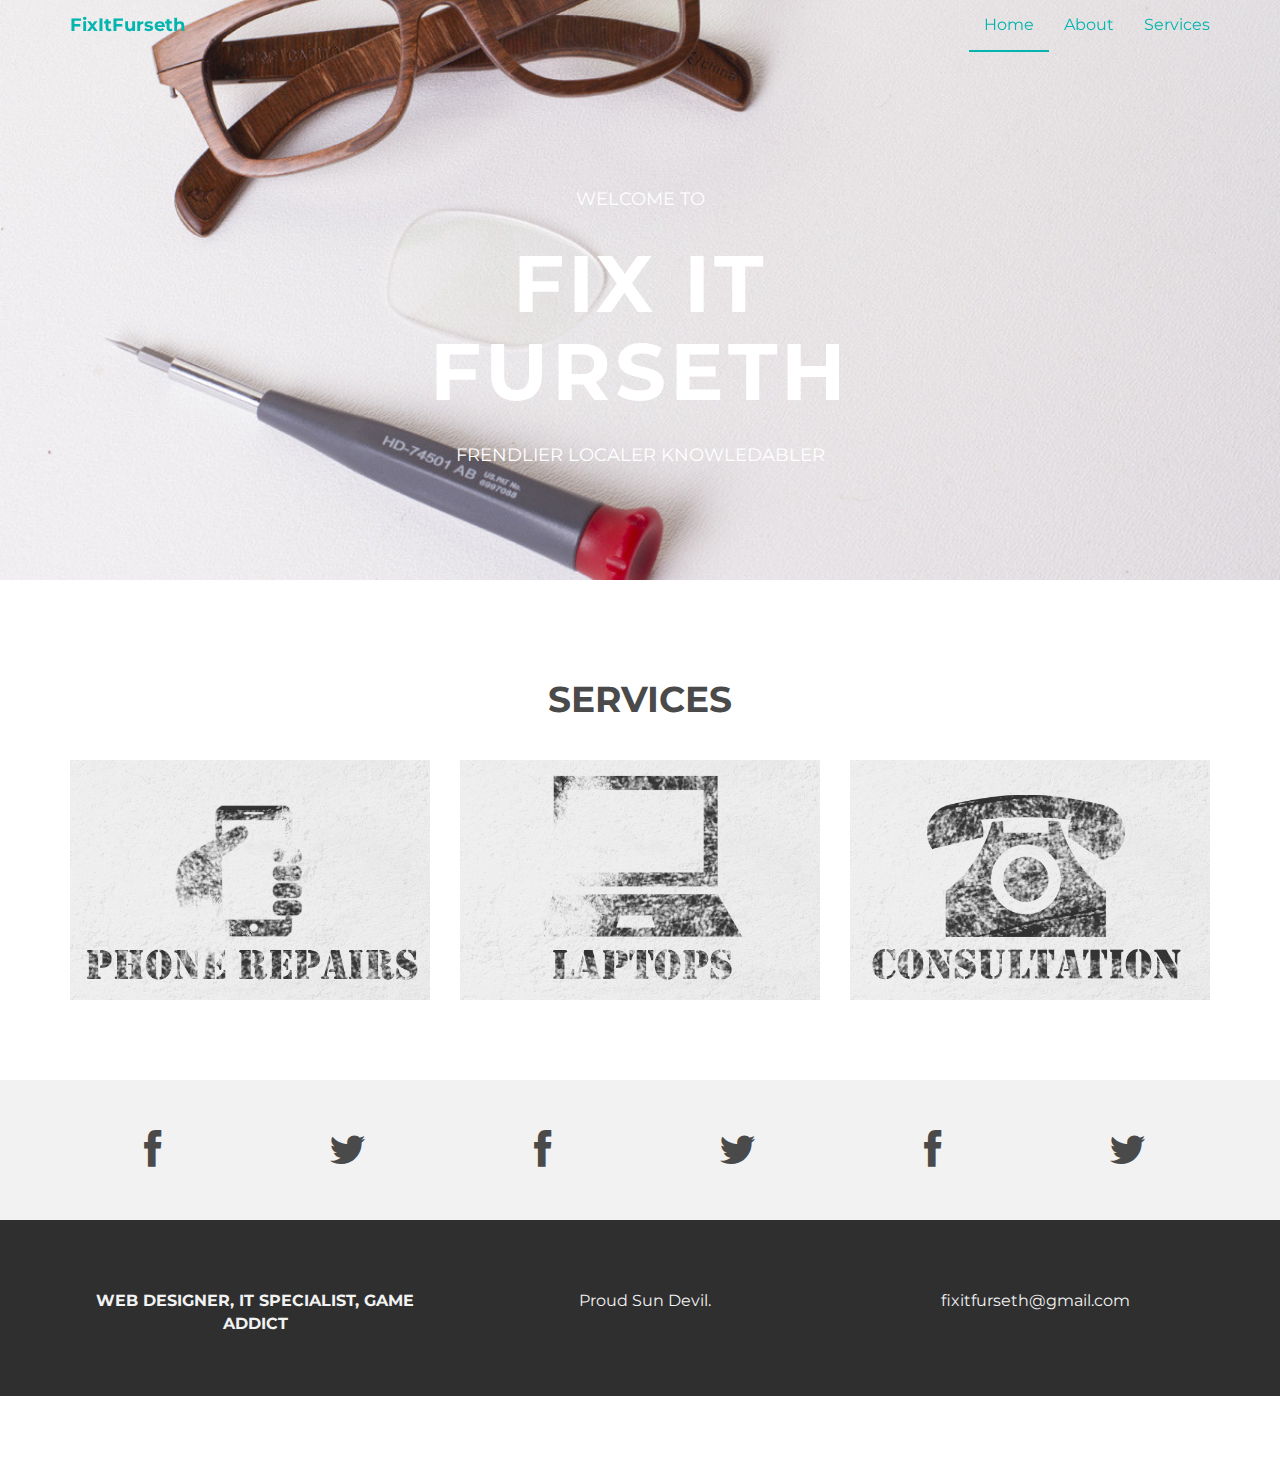
<file: index.html>
<!DOCTYPE html>
<html lang="en">
  <head>
    <meta charset="utf-8">
    <meta http-equiv="X-UA-Compatible" content="IE=edge">
    <meta name="viewport" content="width=device-width, initial-scale=1">
    <meta name="description" content="">
    <meta name="author" content="">
    <link rel="shortcut icon" href="assets/ico/favicon.ico">

    <title>FixItFurseth</title>

    <link href="assets/css/bootstrap.css" rel="stylesheet">
    <link href="assets/css/style.css" rel="stylesheet">
    <link href="assets/css/font-awesome.min.css" rel="stylesheet">

  </head>

  <body>
    <div class="navbar navbar-default navbar-fixed-top" role="navigation">
      <div class="container">
        <div class="navbar-header">
          <button type="button" class="navbar-toggle" data-toggle="collapse" data-target=".navbar-collapse">
            <span class="sr-only">Toggle navigation</span>
            <span class="icon-bar"></span>
            <span class="icon-bar"></span>
            <span class="icon-bar"></span>
          </button>
          <a class="navbar-brand" href="index.html">FixItFurseth</a>
        </div>
        <div class="navbar-collapse collapse">
          <ul class="nav navbar-nav navbar-right">
            <li class="active"><a href="index.html">Home</a></li>
            <li><a href="about.html">About</a></li>
            <li><a href="#works">Services</a></li>

          </ul>
        </div><!--/.nav-collapse -->
      </div>
    </div>


	<div id="headerwrap">
	    <div class="container">
			<div class="row">
				<div class="col-lg-6 col-lg-offset-3">
					<h4>WELCOME TO</h4>
					<h1>FIX IT FURSETH</h1>
					<h4>FRENDLIER LOCALER KNOWLEDABLER</h4>
				</div>
			</div><! --/row -->
	    </div> <!-- /container -->
	</div><! --/headerwrap -->
	
	<section id="works"></section>
	<div class="container">
		<div class="row centered mt mb">
			<h1>SERVICES</h1>
			
			<div class="col-lg-4 col-md-4 col-sm-4 gallery">
				<a href="phone.html"><img src="assets/img/portfolio/folio01.png" class="img-responsive"></a>
			</div>
			<div class="col-lg-4 col-md-4 col-sm-4 gallery">
				<a href="laptop.html"><img src="assets/img/portfolio/folio02.png" class="img-responsive"></a>
			</div>
			<div class="col-lg-4 col-md-4 col-sm-4 gallery">
				<a href="consultation.html"><img src="assets/img/portfolio/folio03.png" class="img-responsive"></a>
			</div>
			
		</div><! --/row -->
	</div><! --/container -->
	
	<div id="social">
		<div class="container">
			<div class="row centered">
								
				<div class="col-lg-2">
					<a href="https://www.facebook.com/fixitfurseth"><i class="fa fa-facebook"></i></a>
				</div>
				<div class="col-lg-2">
					<a href="https://twitter.com/FixItFurseth"><i class="fa fa-twitter"></i></a>
				</div>
				<div class="col-lg-2">
					<a href="https://www.facebook.com/fixitfurseth"><i class="fa fa-facebook"></i></a>
				</div>
				<div class="col-lg-2">
					<a href="https://twitter.com/FixItFurseth"><i class="fa fa-twitter"></i></a>
				</div>
				<div class="col-lg-2">
					<a href="https://www.facebook.com/fixitfurseth"><i class="fa fa-facebook"></i></a>
				</div>
				<div class="col-lg-2">
					<a href="https://twitter.com/FixItFurseth"><i class="fa fa-twitter"></i></a>
				</div>
			</div><! --/row -->
		</div><! --/container -->
	</div><! --/social -->

	<div id="footerwrap">
		<div class="container">
			<div class="row centered">
					<div class="col-lg-4">
						<p><b>WEB DESIGNER, IT SPECIALIST, GAME ADDICT</b></p>
					</div>
			
					<div class="col-lg-4">
						<p>Proud Sun Devil.</p>
					</div>
					<div class="col-lg-4">
						<p>fixitfurseth@gmail.com</p>
					</div>
				
			</div>
		</div>
	</div><! --/footerwrap -->
	
    <script src="https://ajax.googleapis.com/ajax/libs/jquery/1.11.0/jquery.min.js"></script>
    <script src="assets/js/bootstrap.min.js"></script>
  </body>
</html>
</file>
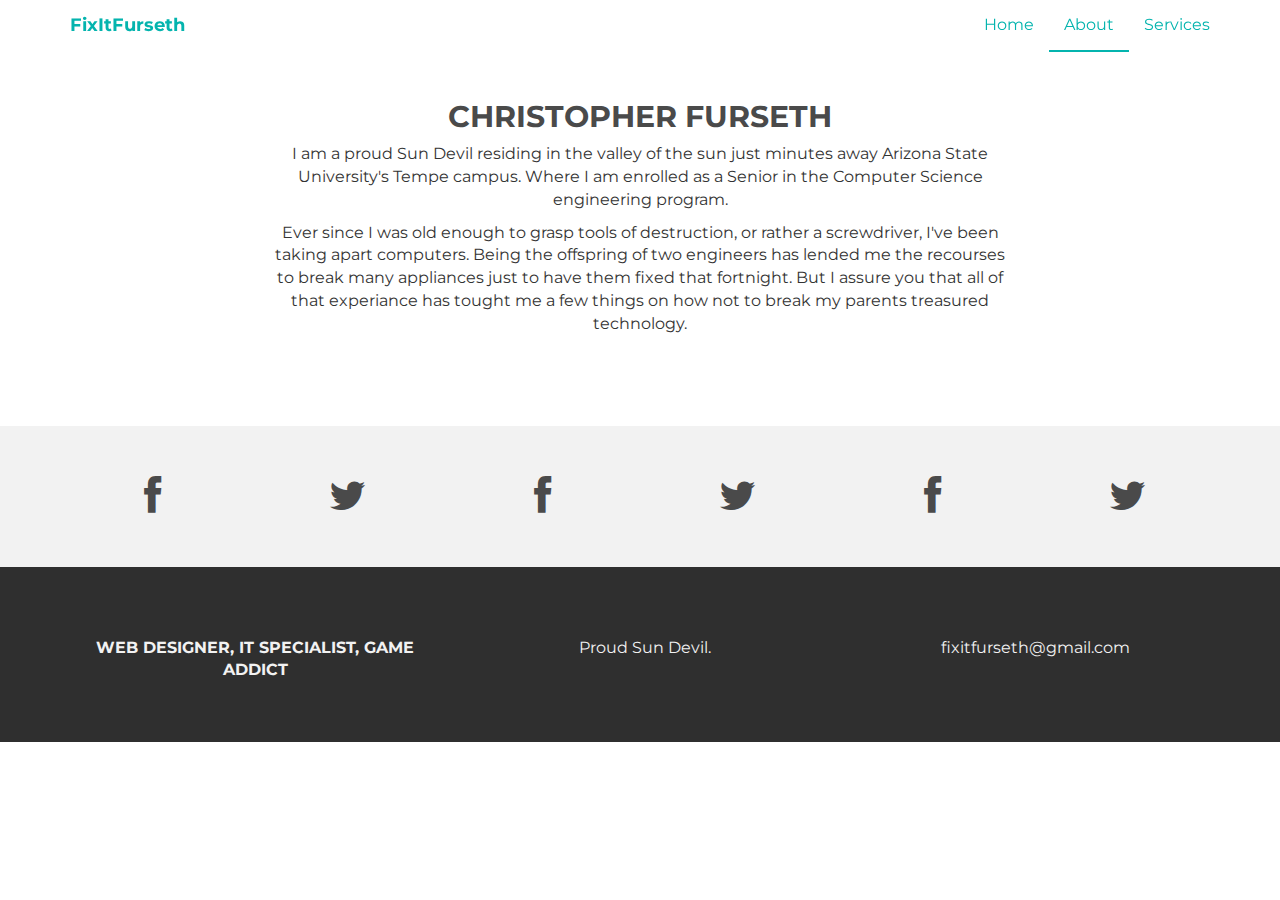
<file: about.html>
<!DOCTYPE html>
<html lang="en">
  <head>
    <meta charset="utf-8">
    <meta http-equiv="X-UA-Compatible" content="IE=edge">
    <meta name="viewport" content="width=device-width, initial-scale=1">
    <meta name="description" content="">
    <meta name="author" content="">
    <link rel="shortcut icon" href="assets/ico/favicon.ico">

    <title>FixItFurseth</title>


    <link href="assets/css/bootstrap.css" rel="stylesheet">
    <link href="assets/css/style.css" rel="stylesheet">
    <link href="assets/css/font-awesome.min.css" rel="stylesheet">

  </head>

  <body>
    <div class="navbar navbar-default navbar-fixed-top" role="navigation">
      <div class="container">
        <div class="navbar-header">
          <button type="button" class="navbar-toggle" data-toggle="collapse" data-target=".navbar-collapse">
            <span class="sr-only">Toggle navigation</span>
            <span class="icon-bar"></span>
            <span class="icon-bar"></span>
            <span class="icon-bar"></span>
          </button>
          <a class="navbar-brand" href="index.html">FixItFurseth</a>
        </div>
        <div class="navbar-collapse collapse">
          <ul class="nav navbar-nav navbar-right">
            <li><a href="index.html">Home</a></li>
            <li class="active"><a href="about.html">About</a></li>
            <li><a href="index.html#works">Services</a></li>
          </ul>
        </div><!--/.nav-collapse -->
      </div>
    </div>


	
	
	<div class="container">
		<div class="row centered mt mb">
			<div class="col-lg-8 col-lg-offset-2">
				<h2>CHRISTOPHER FURSETH</h2>
				<p>I am a proud Sun Devil residing in the valley of the sun just minutes away Arizona State University's Tempe campus. Where I am enrolled as a Senior in the Computer Science engineering program. </p>
				<p>Ever since I was old enough to grasp tools of destruction, or rather a screwdriver, I've been taking apart computers. Being the offspring of two engineers has lended me the recourses to break many appliances just to have them fixed that fortnight. But I assure you that all of that experiance has tought me a few things on how not to break my parents treasured technology.</p>
			</div>

		</div><! --/row -->
	</div><! --/container -->
	
	<div id="social">
		<div class="container">
			<div class="row centered">
								
				<div class="col-lg-2">
					<a href="https://www.facebook.com/fixitfurseth"><i class="fa fa-facebook"></i></a>
				</div>
				<div class="col-lg-2">
					<a href="https://twitter.com/FixItFurseth"><i class="fa fa-twitter"></i></a>
				</div>
				<div class="col-lg-2">
					<a href="https://www.facebook.com/fixitfurseth"><i class="fa fa-facebook"></i></a>
				</div>
				<div class="col-lg-2">
					<a href="https://twitter.com/FixItFurseth"><i class="fa fa-twitter"></i></a>
				</div>
				<div class="col-lg-2">
					<a href="https://www.facebook.com/fixitfurseth"><i class="fa fa-facebook"></i></a>
				</div>
				<div class="col-lg-2">
					<a href="https://twitter.com/FixItFurseth"><i class="fa fa-twitter"></i></a>
				</div>
			</div><! --/row -->
		</div><! --/container -->
	</div><! --/social -->

	<div id="footerwrap">
		<div class="container">
			<div class="row centered">
				<div class="col-lg-4">
					<p><b>WEB DESIGNER, IT SPECIALIST, GAME ADDICT</b></p>
				</div>
			
				<div class="col-lg-4">
					<p>Proud Sun Devil.</p>
				</div>
				<div class="col-lg-4">
					<p>fixitfurseth@gmail.com</p>
				</div>
			</div>
		</div>
	</div><! --/footerwrap -->
	
    <script src="https://ajax.googleapis.com/ajax/libs/jquery/1.11.0/jquery.min.js"></script>
    <script src="assets/js/bootstrap.min.js"></script>
  </body>
</html>
</file>
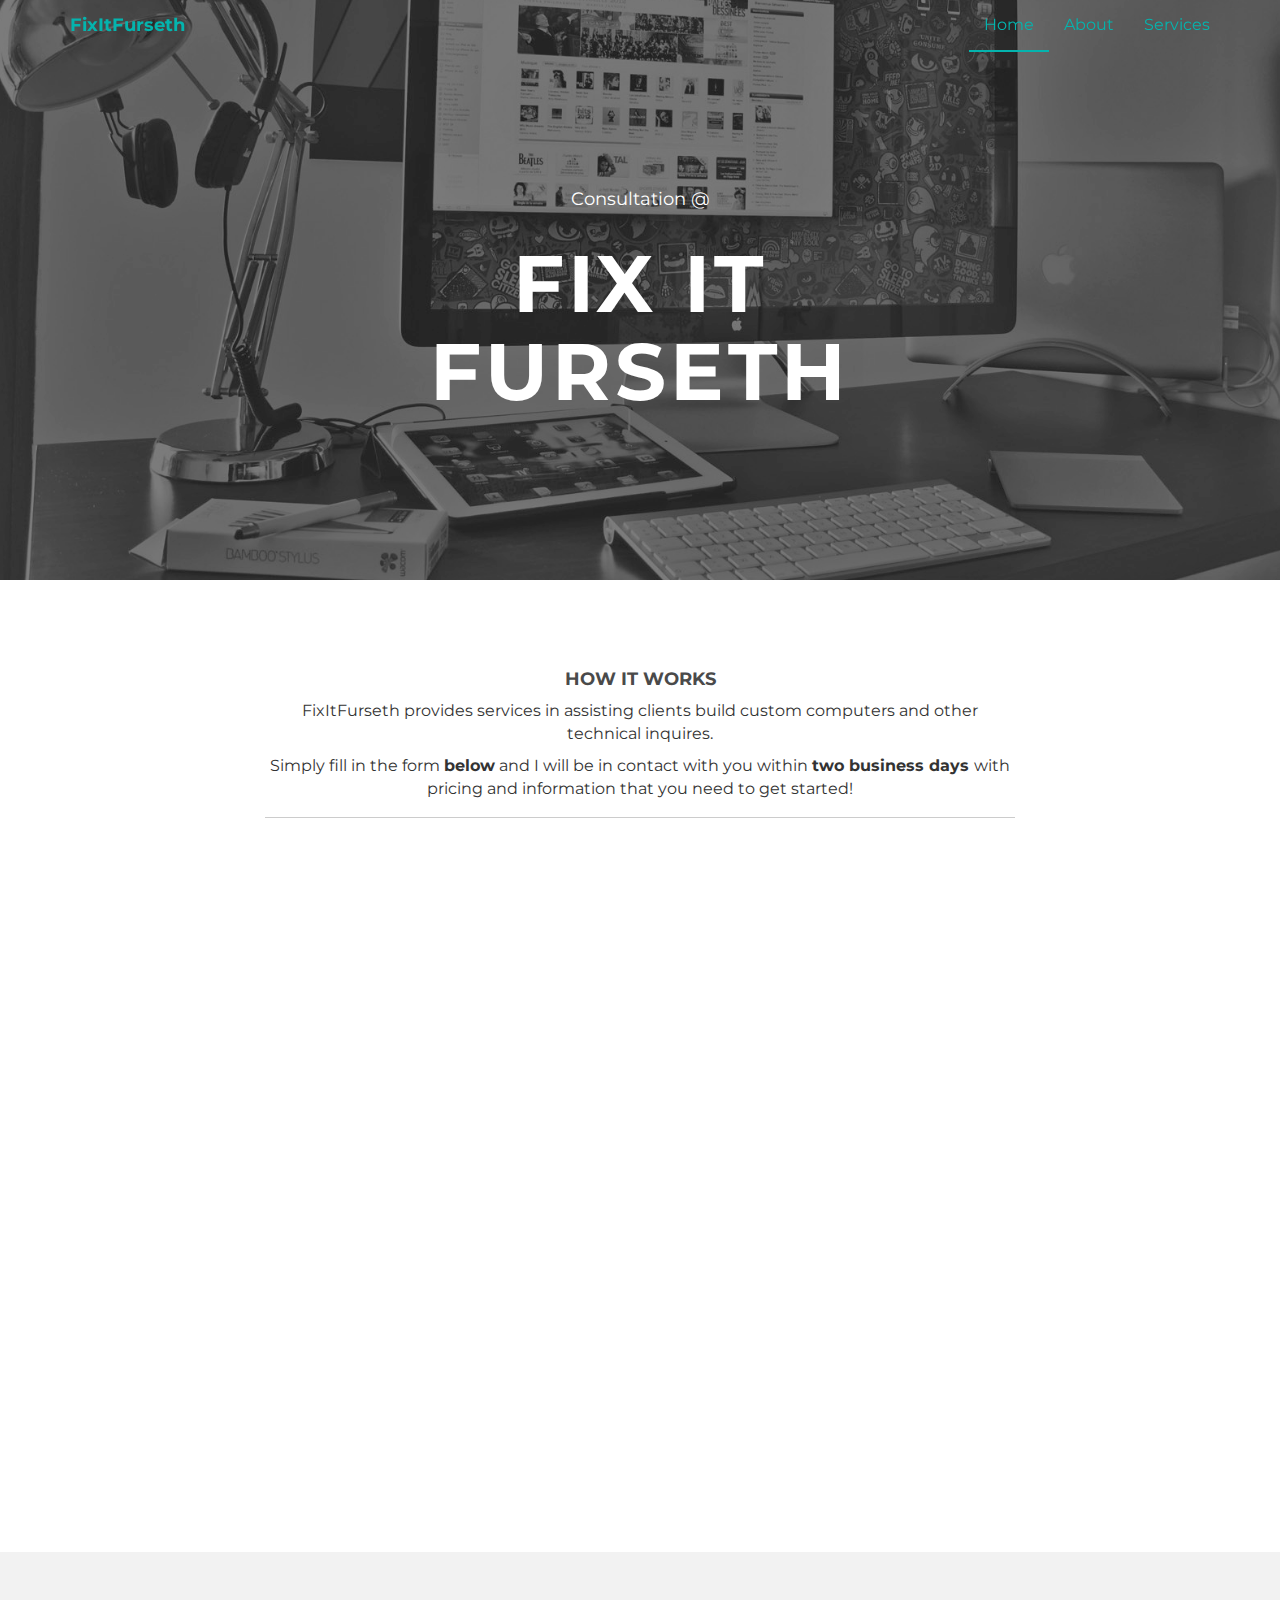
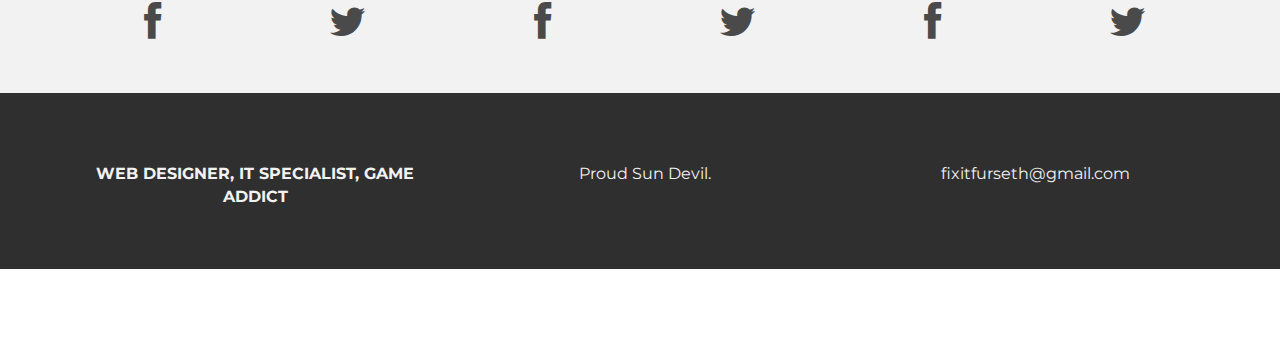
<file: consultation.html>
<!DOCTYPE html>
<html lang="en">
  <head>
    <meta charset="utf-8">
    <meta http-equiv="X-UA-Compatible" content="IE=edge">
    <meta name="viewport" content="width=device-width, initial-scale=1">
    <meta name="description" content="">
    <meta name="author" content="">
    <link rel="shortcut icon" href="assets/ico/favicon.ico">

    <title>FixItFurseth</title>

    <link href="assets/css/bootstrap.css" rel="stylesheet">

    <link href="assets/css/style.css" rel="stylesheet">
    <link href="assets/css/font-awesome.min.css" rel="stylesheet">

  </head>

  <body>
    <div class="navbar navbar-default navbar-fixed-top" role="navigation">
      <div class="container">
        <div class="navbar-header">
          <button type="button" class="navbar-toggle" data-toggle="collapse" data-target=".navbar-collapse">
            <span class="sr-only">Toggle navigation</span>
            <span class="icon-bar"></span>
            <span class="icon-bar"></span>
            <span class="icon-bar"></span>
          </button>
          <a class="navbar-brand" href="index.html">FixItFurseth</a>
        </div>
        <div class="navbar-collapse collapse">
          <ul class="nav navbar-nav navbar-right">
            <li class="active"><a href="index.html">Home</a></li>
            <li><a href="about.html">About</a></li>
            <li><a href="index.html#works">Services</a></li>
          </ul>
        </div><!--/.nav-collapse -->
      </div>
    </div>


	<div id="workwrap">
	    <div class="container">
			<div class="row">
				<div class="col-lg-6 col-lg-offset-3">
					<h4>Consultation @</h4>
					<h1>FIX IT FURSETH</h1>
				</div>
			</div><! --/row -->
	    </div> <!-- /container -->
	</div><! --/workwrap -->
	
	<section id="works"></section>
	<div class="container">
		<div class="row centered mt mb">
			<div class="col-lg-8 col-lg-offset-2">
				<h4>HOW IT WORKS</h4>
				<p>FixItFurseth provides services in assisting clients build custom computers and other technical inquires.</b></p>
				<p>Simply fill in the form <b>below</b> and I will be in contact with you within <b> two business days </b> with pricing and information that you need to get started!</p>
				<hr>
				<div class= "gForm">
				<iframe src="https://docs.google.com/forms/d/1CSqe9DSTeL8AVh4lTzj-rpUqMKOv_KPaBcQCuHlDowM/viewform?embedded=true" width="760" height="630" frameborder="0" marginheight="0" marginwidth="0">Loading...</iframe>
			</div>
			</div>
			

		</div><! --/row -->
	</div><! --/container -->
	
	<div id="social">
		<div class="container">
			<div class="row centered">
								
				<div class="col-lg-2">
					<a href="https://www.facebook.com/fixitfurseth"><i class="fa fa-facebook"></i></a>
				</div>
				<div class="col-lg-2">
					<a href="https://twitter.com/FixItFurseth"><i class="fa fa-twitter"></i></a>
				</div>
				<div class="col-lg-2">
					<a href="https://www.facebook.com/fixitfurseth"><i class="fa fa-facebook"></i></a>
				</div>
				<div class="col-lg-2">
					<a href="https://twitter.com/FixItFurseth"><i class="fa fa-twitter"></i></a>
				</div>
				<div class="col-lg-2">
					<a href="https://www.facebook.com/fixitfurseth"><i class="fa fa-facebook"></i></a>
				</div>
				<div class="col-lg-2">
					<a href="https://twitter.com/FixItFurseth"><i class="fa fa-twitter"></i></a>
				</div>
			</div><! --/row -->
		</div><! --/container -->
	</div><! --/social -->

	<div id="footerwrap">
		<div class="container">
			<div class="row centered">
				<div class="col-lg-4">
					<p><b>WEB DESIGNER, IT SPECIALIST, GAME ADDICT</b></p>
				</div>
			
				<div class="col-lg-4">
					<p>Proud Sun Devil.</p>
				</div>
				<div class="col-lg-4">
					<p>fixitfurseth@gmail.com</p>
				</div>
			
			</div>
		
		</div>
	</div><! --/footerwrap -->
	
    <script src="https://ajax.googleapis.com/ajax/libs/jquery/1.11.0/jquery.min.js"></script>
    <script src="assets/js/bootstrap.min.js"></script>
  </body>
</html>
</file>
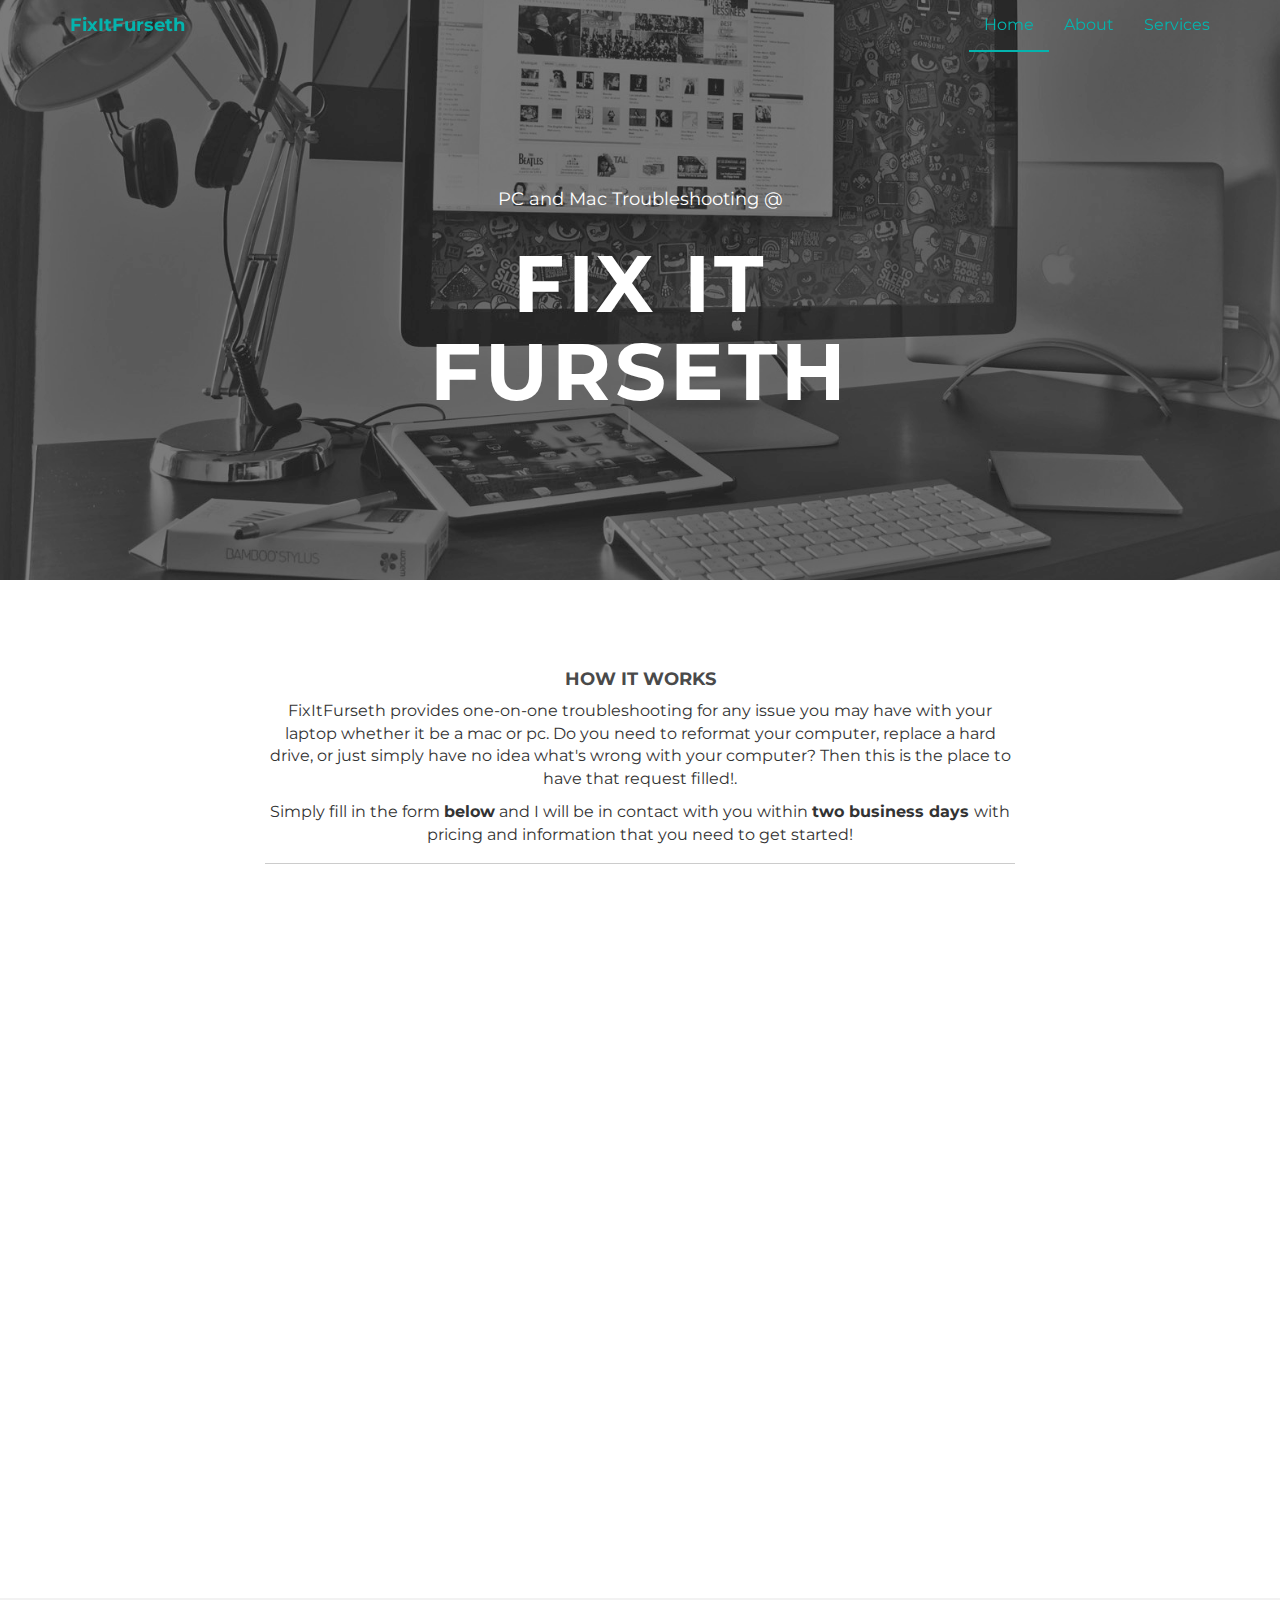
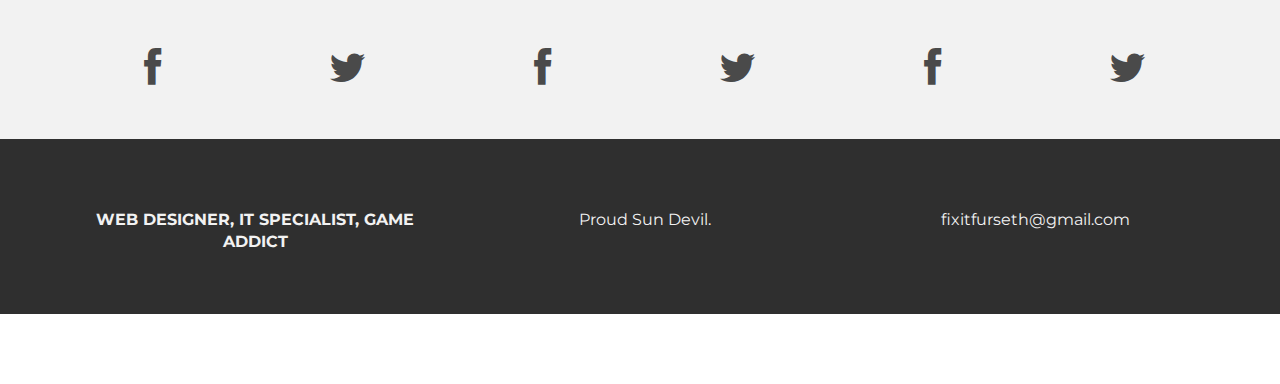
<file: laptop.html>
<!DOCTYPE html>
<html lang="en">
  <head>
    <meta charset="utf-8">
    <meta http-equiv="X-UA-Compatible" content="IE=edge">
    <meta name="viewport" content="width=device-width, initial-scale=1">
    <meta name="description" content="">
    <meta name="author" content="">
    <link rel="shortcut icon" href="assets/ico/favicon.ico">

    <title>FixItFurseth</title>

    <link href="assets/css/bootstrap.css" rel="stylesheet">
    <link href="assets/css/style.css" rel="stylesheet">
    <link href="assets/css/font-awesome.min.css" rel="stylesheet">


  </head>

  <body>

    <!-- Static navbar -->
    <div class="navbar navbar-default navbar-fixed-top" role="navigation">
      <div class="container">
        <div class="navbar-header">
          <button type="button" class="navbar-toggle" data-toggle="collapse" data-target=".navbar-collapse">
            <span class="sr-only">Toggle navigation</span>
            <span class="icon-bar"></span>
            <span class="icon-bar"></span>
            <span class="icon-bar"></span>
          </button>
          <a class="navbar-brand" href="index.html">FixItFurseth</a>
        </div>
        <div class="navbar-collapse collapse">
          <ul class="nav navbar-nav navbar-right">
            <li class="active"><a href="index.html">Home</a></li>
            <li><a href="about.html">About</a></li>
            <li><a href="index.html#works">Services</a></li>
          </ul>
        </div><!--/.nav-collapse -->
      </div>
    </div>


	<div id="workwrap">
	    <div class="container">
			<div class="row">
				<div class="col-lg-6 col-lg-offset-3">
					<h4>PC and Mac Troubleshooting @</h4>
					<h1>FIX IT FURSETH</h1>
				</div>
			</div><! --/row -->
	    </div> <!-- /container -->
	</div><! --/workwrap -->
	
	<section id="works"></section>
	<div class="container">
		<div class="row centered mt mb">
			<div class="col-lg-8 col-lg-offset-2">
				<h4>HOW IT WORKS</h4>
				<p>FixItFurseth provides one-on-one troubleshooting for any issue you may have with your laptop whether it be a mac or pc. Do you need to reformat your computer, replace a hard drive, or just simply have no idea what's wrong with your computer? Then this is the place to have that request filled!</b>.</p>
				<p>Simply fill in the form <b>below</b> and I will be in contact with you within <b> two business days </b> with pricing and information that you need to get started!</p>
				<hr>
				<div class= "gForm">
				<iframe src="https://docs.google.com/forms/d/13PJib2xlYMRozHmmQ4juL2YdvYiF7j4nOQmboMWWbGo/viewform?embedded=true" width="760" height="630" frameborder="0" marginheight="0" marginwidth="0">Loading...</iframe>
			</div>
			</div>
			

		</div><! --/row -->
	</div><! --/container -->
	
	<div id="social">
		<div class="container">
			<div class="row centered">
								
				<div class="col-lg-2">
					<a href="https://www.facebook.com/fixitfurseth"><i class="fa fa-facebook"></i></a>
				</div>
				<div class="col-lg-2">
					<a href="https://twitter.com/FixItFurseth"><i class="fa fa-twitter"></i></a>
				</div>
				<div class="col-lg-2">
					<a href="https://www.facebook.com/fixitfurseth"><i class="fa fa-facebook"></i></a>
				</div>
				<div class="col-lg-2">
					<a href="https://twitter.com/FixItFurseth"><i class="fa fa-twitter"></i></a>
				</div>
				<div class="col-lg-2">
					<a href="https://www.facebook.com/fixitfurseth"><i class="fa fa-facebook"></i></a>
				</div>
				<div class="col-lg-2">
					<a href="https://twitter.com/FixItFurseth"><i class="fa fa-twitter"></i></a>
				</div>
			</div><! --/row -->
		</div><! --/container -->
	</div><! --/social -->

	<div id="footerwrap">
		<div class="container">
			<div class="row centered">
				<div class="col-lg-4">
					<p><b>WEB DESIGNER, IT SPECIALIST, GAME ADDICT</b></p>
				</div>
			
				<div class="col-lg-4">
					<p>Proud Sun Devil.</p>
				</div>
				<div class="col-lg-4">
					<p>fixitfurseth@gmail.com</p>
				</div>
			
			</div>
		
		</div>
	</div><! --/footerwrap -->
	

    <script src="https://ajax.googleapis.com/ajax/libs/jquery/1.11.0/jquery.min.js"></script>
    <script src="assets/js/bootstrap.min.js"></script>
  </body>
</html>
</file>
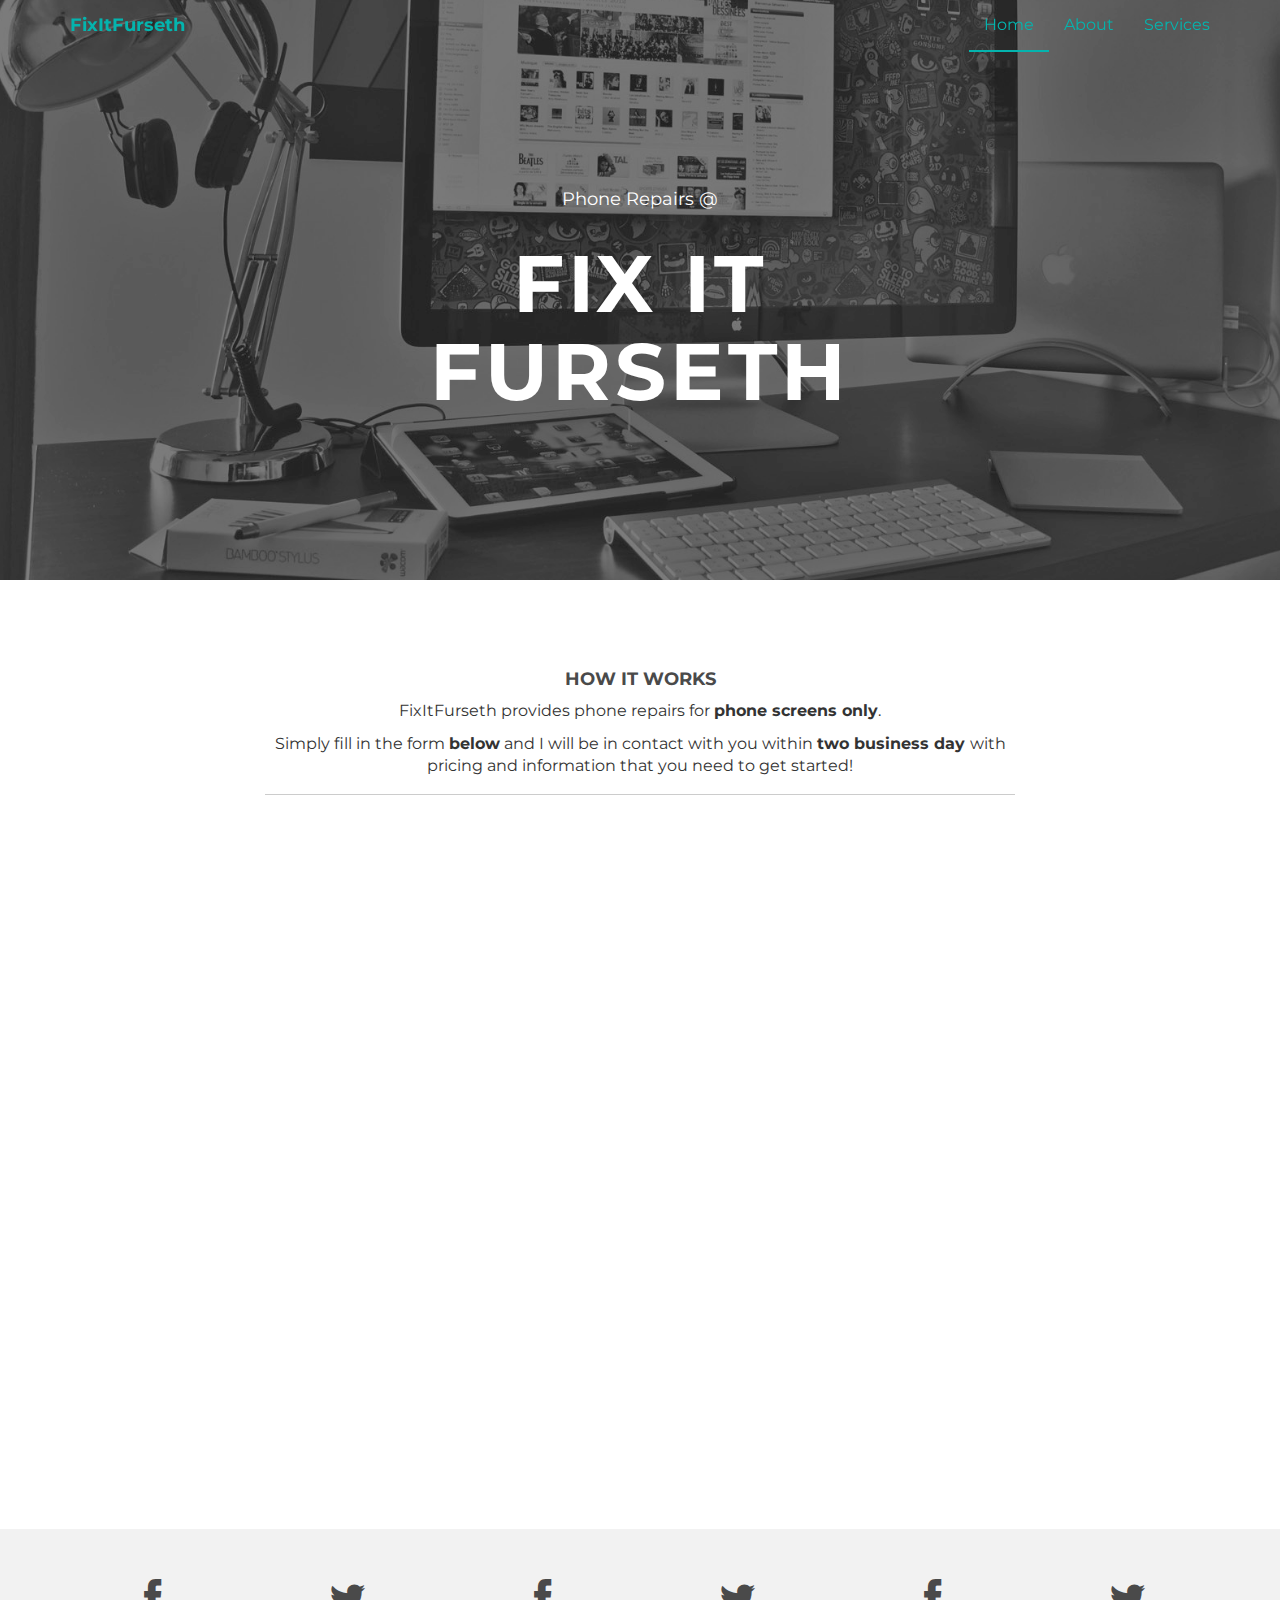
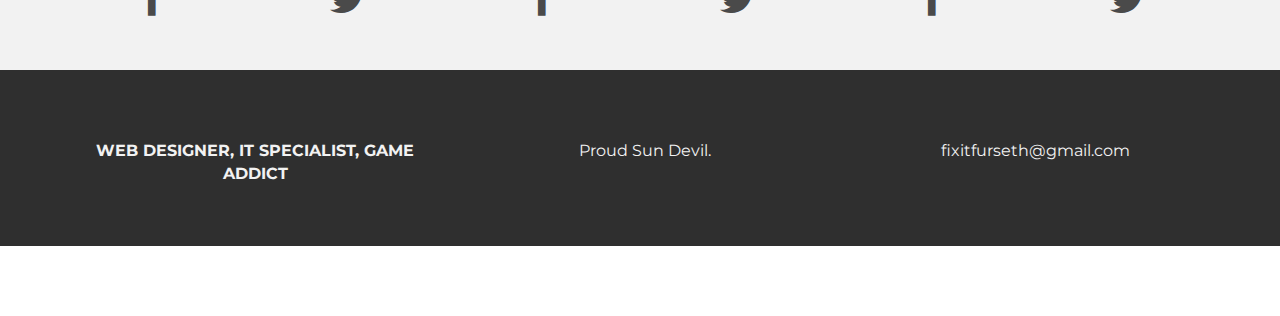
<file: phone.html>
<!DOCTYPE html>
<html lang="en">
  <head>
    <meta charset="utf-8">
    <meta http-equiv="X-UA-Compatible" content="IE=edge">
    <meta name="viewport" content="width=device-width, initial-scale=1">
    <meta name="description" content="">
    <meta name="author" content="">
    <link rel="shortcut icon" href="assets/ico/favicon.ico">

    <title>FixItFurseth</title>

    <link href="assets/css/bootstrap.css" rel="stylesheet">

    <link href="assets/css/style.css" rel="stylesheet">
    <link href="assets/css/font-awesome.min.css" rel="stylesheet">

  </head>

  <body>

    <!-- Static navbar -->
    <div class="navbar navbar-default navbar-fixed-top" role="navigation">
      <div class="container">
        <div class="navbar-header">
          <button type="button" class="navbar-toggle" data-toggle="collapse" data-target=".navbar-collapse">
            <span class="sr-only">Toggle navigation</span>
            <span class="icon-bar"></span>
            <span class="icon-bar"></span>
            <span class="icon-bar"></span>
          </button>
          <a class="navbar-brand" href="index.html">FixItFurseth</a>
        </div>
        <div class="navbar-collapse collapse">
          <ul class="nav navbar-nav navbar-right">
            <li class="active"><a href="index.html">Home</a></li>
            <li><a href="about.html">About</a></li>
            <li><a href="index.html#works">Services</a></li>
          </ul>
        </div><!--/.nav-collapse -->
      </div>
    </div>


	<div id="workwrap">
	    <div class="container">
			<div class="row">
				<div class="col-lg-6 col-lg-offset-3">
					<h4>Phone Repairs @</h4>
					<h1>FIX IT FURSETH</h1>
				</div>
			</div><! --/row -->
	    </div> <!-- /container -->
	</div><! --/workwrap -->
	
	<section id="works"></section>
	<div class="container">
		<div class="row centered mt mb">
			<div class="col-lg-8 col-lg-offset-2">
				<h4>HOW IT WORKS</h4>
				<p>FixItFurseth provides phone repairs for <b>phone screens only</b>.</p>
				<p>Simply fill in the form <b>below</b> and I will be in contact with you within <b> two business day </b> with pricing and information that you need to get started!</p>
				<hr>
				<div class= "gForm">
					<iframe src="https://docs.google.com/forms/d/1N-cHB5g7XLL0erxHYxFNN6maFlZk5oDYqHoQKK3ZbOo/viewform?embedded=true" 					width="760" height="630" frameborder="0" marginheight="0" marginwidth="0">Loading...</iframe>
				
			</div>
			</div>
			

		</div><! --/row -->
	</div><! --/container -->
	
	<div id="social">
		<div class="container">
			<div class="row centered">
								
				<div class="col-lg-2">
					<a href="https://www.facebook.com/fixitfurseth"><i class="fa fa-facebook"></i></a>
				</div>
				<div class="col-lg-2">
					<a href="https://twitter.com/FixItFurseth"><i class="fa fa-twitter"></i></a>
				</div>
				<div class="col-lg-2">
					<a href="https://www.facebook.com/fixitfurseth"><i class="fa fa-facebook"></i></a>
				</div>
				<div class="col-lg-2">
					<a href="https://twitter.com/FixItFurseth"><i class="fa fa-twitter"></i></a>
				</div>
				<div class="col-lg-2">
					<a href="https://www.facebook.com/fixitfurseth"><i class="fa fa-facebook"></i></a>
				</div>
				<div class="col-lg-2">
					<a href="https://twitter.com/FixItFurseth"><i class="fa fa-twitter"></i></a>
				</div>
			</div><! --/row -->
		</div><! --/container -->
	</div><! --/social -->

	<div id="footerwrap">
		<div class="container">
			<div class="row centered">
				<div class="col-lg-4">
					<p><b>WEB DESIGNER, IT SPECIALIST, GAME ADDICT</b></p>
				</div>
			
				<div class="col-lg-4">
					<p>Proud Sun Devil.</p>
				</div>
				<div class="col-lg-4">
					<p>fixitfurseth@gmail.com</p>
				</div>
			
			</div>
		
		</div>
	</div><! --/footerwrap -->
	

    <script src="https://ajax.googleapis.com/ajax/libs/jquery/1.11.0/jquery.min.js"></script>
    <script src="assets/js/bootstrap.min.js"></script>
  </body>
</html>
</file>
<file: assets/css/style.css>
/*
 * Author: Carlos Alvarez
 * URL: http://Alvarez.is
 *
 * Project Name: NYC Design
 * Version: 1.0
 * Date: 04-20-2014
 * URL: 
 */


/* ==========================================================================
   Base Styles, Bootstrap Modifications & Fonts Import
   ========================================================================== */

@import url(http://fonts.googleapis.com/css?family=Montserrat:400,700);


::-moz-selection {
    background: #f2c2c9;
    color: #a4003a;
    text-shadow: none;
}

::selection {
    background: #16a085;
    color: #a4003a;
    text-shadow: none;
}

/*
 * A better looking default horizontal rule
 */

 hr {
    display: block;
    height: 1px;
    border: 0;
    border-top: 1px solid #ccc;
    margin: 1em 0;
    padding: 0;
}

.centered {
	text-align: center
}

.mt {
	margin-top: 80px;
}

.mb {
	margin-bottom: 80px;
}

/* ==========================================================================
   General styles
   ========================================================================== */


body {
    font-family: 'Montserrat', sans-serif;
    font-weight: 400;
    font-size: 16px;

    -webkit-font-smoothing: antialiased;
    -webkit-overflow-scrolling: touch;
}

h1, h2, h3, h4, h5, h6 {
	font-weight: 700;
    color: #4a4a4a;
}

.navbar-brand {
	font-weight: 700;
}

.navbar-default .navbar-brand {
	color: #04B4AE;
}

.navbar-default {
	background-color: transparent;
	border-color: transparent;
}

.navbar-default .navbar-nav > .active > a, .navbar-default .navbar-nav > .active > a:hover, .navbar-default .navbar-nav > .active > a:focus {
	color: #04B4AE;
	background-color: transparent;
	border-bottom: 2px solid #04B4AE;
}

.navbar-default .navbar-nav > li > a {
	color: #04B4AE;
}

/* ==========================================================================
   Wrap Sections
   ========================================================================== */

#headerwrap {
	background: url(../img/back.jpg) no-repeat center top;
	margin-top: -70px;
	padding-top: 250px;
	text-align:center;
	background-attachment: relative;
	background-position: center center;
	min-height: 650px;
	width: 100%;
	
    -webkit-background-size: 100%;
    -moz-background-size: 100%;
    -o-background-size: 100%;
    background-size: 100%;

    -webkit-background-size: cover;
    -moz-background-size: cover;
    -o-background-size: cover;
    background-size: cover;
}

#headerwrap h1 {
	color:#ffffff;
	padding-top: 10px;
	padding-bottom: 20px;
	letter-spacing: 4px;
	font-size: 80px;
	font-weight: bold;
}

#headerwrap h4 {
	font-weight: 400;
	color: #ffffff
}

#socialPos{

}

#social {
	padding-top: 50px;
	padding-bottom: 50px;
	background-color: #f2f2f2;
}

#social i {
	font-size: 40px;
	color: #4a4a4a
}

#social i:hover {
	color: #1abc9c
}

#footerwrap {
	padding-top: 70px;
	padding-bottom: 50px;
	background-color: #2f2f2f;
}

#footerwrap p {
	color: #f2f2f2;
	margin-left: 10px;
}

#workwrap {	
	background: url(../img/work.jpg) no-repeat center top;
	margin-top: -70px;
	padding-top: 250px;
	text-align:center;
	background-attachment: relative;
	background-position: center center;
	min-height: 650px;
	width: 100%;
	
    -webkit-background-size: 100%;
    -moz-background-size: 100%;
    -o-background-size: 100%;
    background-size: 100%;

    -webkit-background-size: cover;
    -moz-background-size: cover;
    -o-background-size: cover;
    background-size: cover;
}

#workwrap h1 {
	color:#ffffff;
	padding-top: 10px;
	padding-bottom: 20px;
	letter-spacing: 4px;
	font-size: 80px;
	font-weight: bold;
}

#workwrap h4 {
	font-weight: 400;
	color: #ffffff
}

#aboutwrap {	
	background: url(../img/about.jpg) no-repeat center top;
	margin-top: -70px;
	padding-top: 250px;
	text-align:center;
	background-attachment: relative;
	background-position: center center;
	min-height: 550px;
	width: 100%;
	
    -webkit-background-size: 100%;
    -moz-background-size: 100%;
    -o-background-size: 100%;
    background-size: 100%;

    -webkit-background-size: cover;
    -moz-background-size: cover;
    -o-background-size: cover;
    background-size: cover;
}

.gForm{
	opacity:.6;
}

/* Gallery */
.gallery {
	margin-top: 30px;
}

.gallery img:hover {
	opacity: 0.4;
}
</file>
